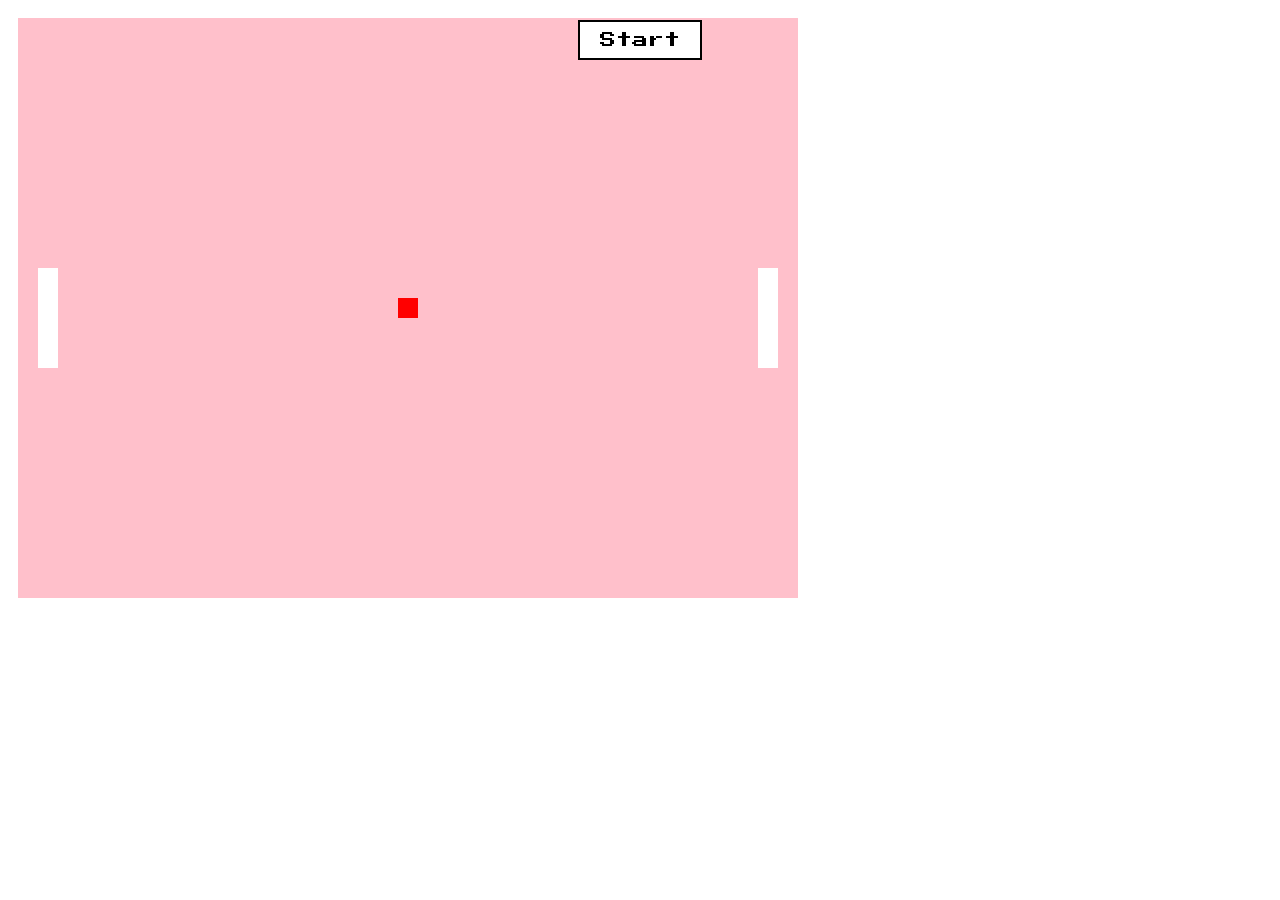
<file: game/index.html>
<!DOCTYPE html>
<html lang="en">
  <head>
    <meta charset="UTF-8" />
    <meta name="viewport" content="width=device-width, initial-scale=1.0" />
    <title>Easy Pong</title>
    <link rel="stylesheet" href="style.css" />
    <link href="https://fonts.googleapis.com/css2?family=Press+Start+2P&display=swap" rel="stylesheet" />
  </head>
  <body>
    <div id="gameArea">
      <div id="ball"></div>
      <div id="leftPaddle" class="paddle"></div>
      <div id="rightPaddle" class="paddle"></div>
      <div id="redDot" class="debug-dot"></div>
      <div id="blueDot" class="debug-dot"></div>
    </div>
    <button id="startButton">Start</button>
    <script src="script.js"></script>
  </body>
</html>
</file>
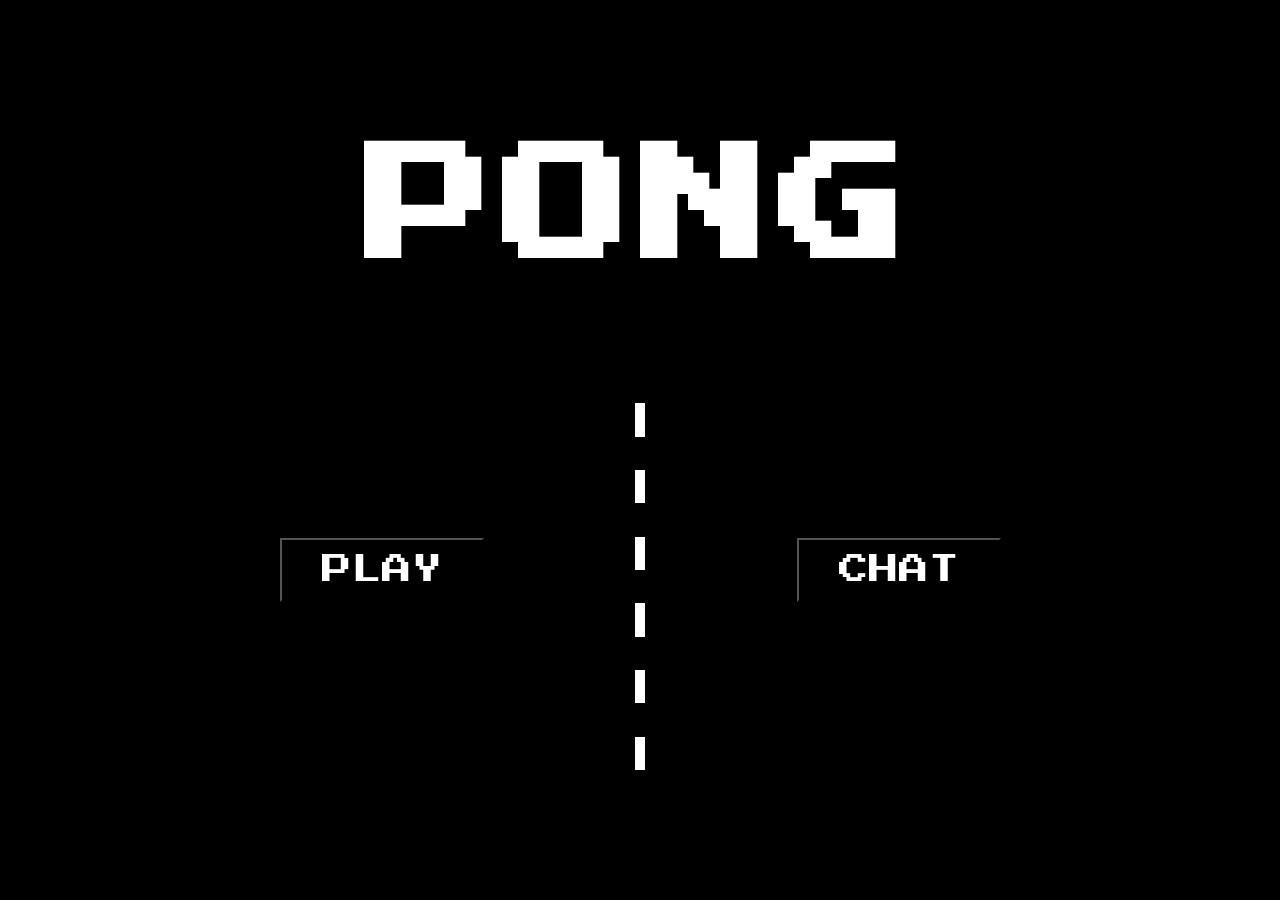
<file: game_new/index.html>
<!DOCTYPE html>
<html lang="en">
  <head>
    <meta charset="UTF-8" />
    <meta name="viewport" content="width=device-width, initial-scale=1.0" />
    <title>Pong Game</title>
    <link href="https://fonts.googleapis.com/css2?family=Press+Start+2P&display=swap" rel="stylesheet" />
    <link rel="stylesheet" href="style.css" />
  </head>
  <body>
    <div class="container">
      <h1>PONG</h1>
      <div class="button-container">
        <div class="button-wrapper">
          <button id="play">PLAY</button>
        </div>
        <div class="net">
          <div class="net-segment black"></div>
          <div class="net-segment white"></div>
          <div class="net-segment black"></div>
          <div class="net-segment white"></div>
          <div class="net-segment black"></div>
          <div class="net-segment white"></div>
          <div class="net-segment black"></div>
          <div class="net-segment white"></div>
          <div class="net-segment black"></div>
          <div class="net-segment white"></div>
          <div class="net-segment black"></div>
          <div class="net-segment white"></div>
        </div>
        <div class="button-wrapper">
          <button id="chat">CHAT</button>
        </div>
      </div>
    </div>

    <script src="script.js"></script>
  </body>
</html>
</file>
<file: game/style.css>
/* Game area styles */
#gameArea {
  /* width: 100vw; */
  /* height: 100vh; */
  width: 800px;
  height: 600px;
  background-color: pink;
  position: relative;
  overflow: hidden;
  border: 10px solid white;
  box-sizing: border-box;
}

/* Ball styles */
#ball {
  width: 20px;
  height: 20px;
  background-color: red;
  position: absolute;
  /* top: 190px; */
  /* left: 390px; */
  /* border-radius: 50%; To make it circular */
  top: 50%;
  left: 50%;
  transform: translate(-50%, -50%);
}

.paddle {
  position: absolute;
  width: 20px;
  height: 100px; /* Fixed size in pixels */
  background-color: white;
}

#leftPaddle {
  left: 20px;
}

#rightPaddle {
  right: 20px;
}

/* Button styles */
#startButton {
  position: fixed;
  top: 20px;
  left: 50%;
  transform: translateX(-50%);
  padding: 10px 20px;
  font-size: 16px;
  background-color: white;
  color: black;
  border: 2px solid black;
  cursor: pointer;
  font-family: "Press Start 2P", cursive; /* Use the 'Press Start 2P' font */
}

.debug-dot {
  position: absolute;
  width: 20px;
  height: 20px;
  background-color: red;
  display: none;
}

#blueDot {
  background-color: blue;
}
</file>
<file: game_new/style.css>
* {
  margin: 0;
  padding: 0;
  box-sizing: border-box;
}

body {
  background-color: black;
  color: white;
  font-family: "Press Start 2P", cursive;
  height: 100vh;
  display: flex;
  justify-content: center;
  align-items: center;
}

.container {
  display: grid;
  grid-template-rows: 1fr 2fr; /* 1/3 for title, 2/3 for buttons */
  height: 80vh; /* Adjust height as needed */
  width: 80vw; /* Adjust width as needed */
  align-items: center; /* Center items vertically */
}

h1 {
  font-size: 8em; /* Increased title size significantly */
  letter-spacing: 10px;
  text-align: center; /* Center the title */
}

.button-container {
  display: grid;
  grid-template-columns: 1fr auto 1fr; /* Two buttons and the net in the middle */
  align-items: center; /* Center items vertically */
}

.net {
  display: flex;
  flex-direction: column; /* Stack segments vertically */
  height: 400px; /* Adjust height as needed */
  width: 10px; /* Adjust width as needed */
}

.net-segment {
  flex: 1; /* Each segment takes equal space */
}

.black {
  background-color: black;
}

.white {
  background-color: white;
}

.button-wrapper {
  display: flex;
  justify-content: center;
}

button {
  background: none;
  color: white;
  font-size: 30px; /* Increased button size */
  padding: 15px 40px; /* Increased padding for larger buttons */
  cursor: pointer;
  transition: background 0.3s;
  font-family: "Press Start 2P", cursive; /* Ensure font is applied */
}

button:hover {
  background-color: white;
  color: black;
}
</file>
